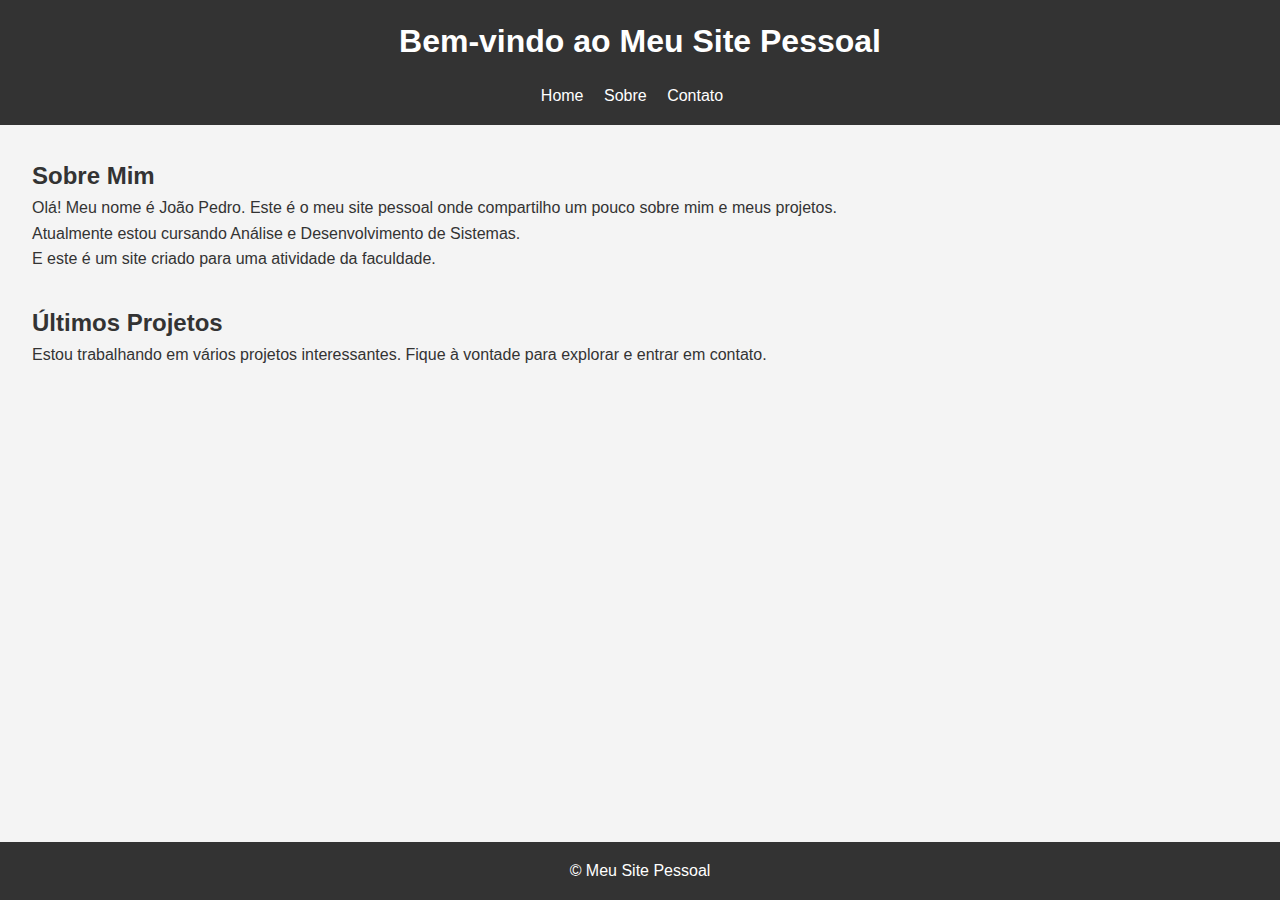
<file: index.html>
<!DOCTYPE html>
<html lang="pt-BR">
<head>
    <meta charset="UTF-8">
    <meta name="viewport" content="width=device-width, initial-scale=1.0">
    <title>Home - Meu Site Pessoal</title>
    <link rel="stylesheet" href="estilo.css">
</head>
<body>
    <header>
        <h1>Bem-vindo ao Meu Site Pessoal</h1>
        <nav>
            <ul>
                <li><a href="index.html">Home</a></li>
                <li><a href="sobre.html">Sobre</a></li>
                <li><a href="contato.html">Contato</a></li>
            </ul>
        </nav>
    </header>
    <section>
        <article>
            <h2>Sobre Mim</h2>
            <p>Olá! Meu nome é João Pedro. Este é o meu site pessoal onde compartilho um pouco sobre mim e meus projetos.</p>
            <p>Atualmente estou cursando Análise e Desenvolvimento de Sistemas.</p>
            <p>E este é um site criado para uma atividade da faculdade.</p>
        </article>
        <article>
            <h2>Últimos Projetos</h2>
            <p>Estou trabalhando em vários projetos interessantes. Fique à vontade para explorar e entrar em contato.</p>
        </article>
    </section>
    <footer>
        <p>&copy; Meu Site Pessoal</p>
    </footer>
</body>
</html>
</file>
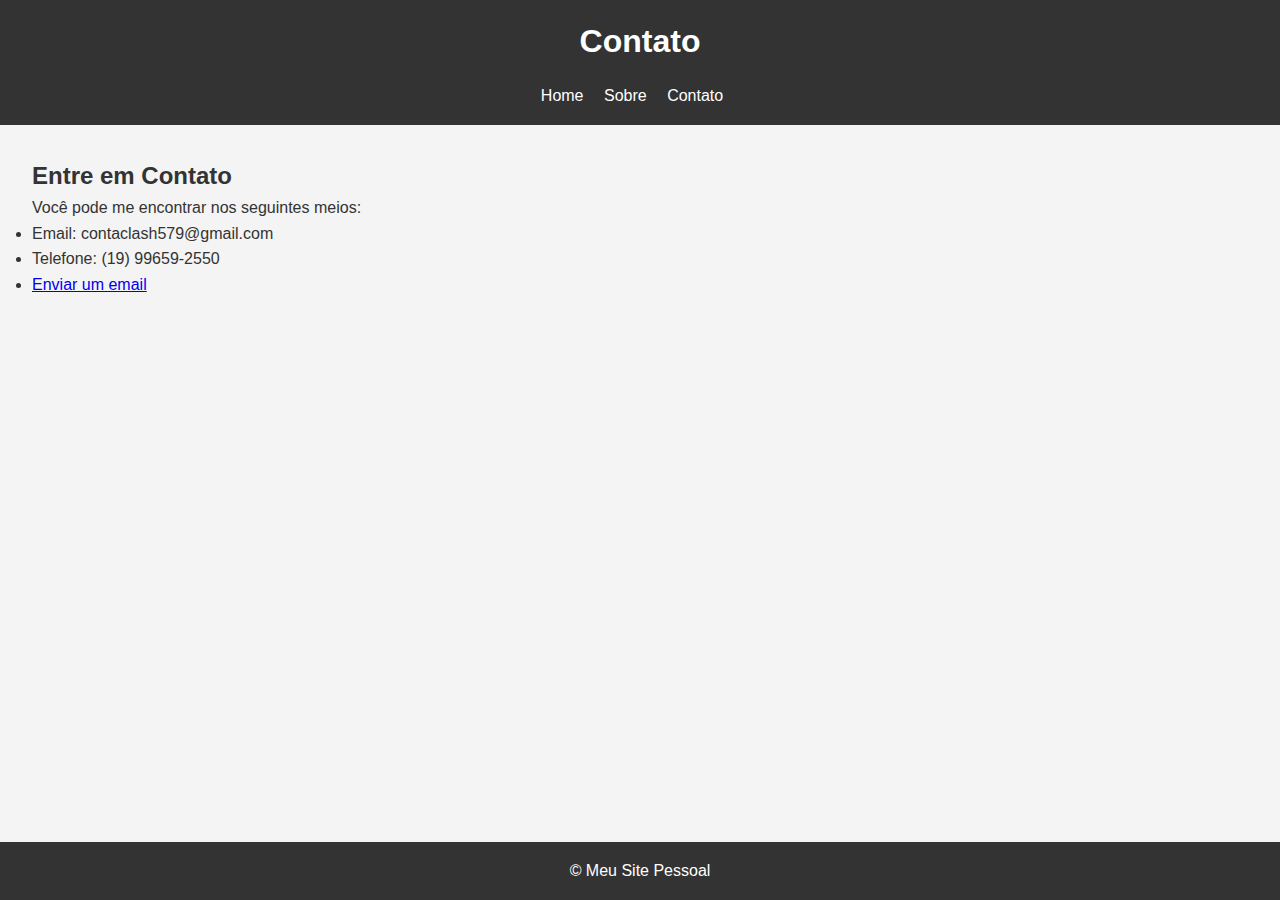
<file: contato.html>
<!DOCTYPE html>
<html lang="pt-BR">
<head>
    <meta charset="UTF-8">
    <meta name="viewport" content="width=device-width, initial-scale=1.0">
    <title>Contato - Meu Site Pessoal</title>
    <link rel="stylesheet" href="estilo.css">
</head>
<body>
    <header>
        <h1>Contato</h1>
        <nav>
            <ul>
                <li><a href="index.html">Home</a></li>
                <li><a href="sobre.html">Sobre</a></li>
                <li><a href="contato.html">Contato</a></li>
            </ul>
        </nav>
    </header>
    <section>
        <article>
            <h2>Entre em Contato</h2>
            <p>Você pode me encontrar nos seguintes meios:</p>
            <ul>
                <li>Email: contaclash579@gmail.com</li>
                <li>Telefone: (19) 99659-2550</li>
                <li><a href="mailto:contaclash579@gmail.com">Enviar um email</a></li>
            </ul>
        </article>
    </section>
    <footer>
        <p>&copy; Meu Site Pessoal</p>
    </footer>
</body>
</html>
</file>
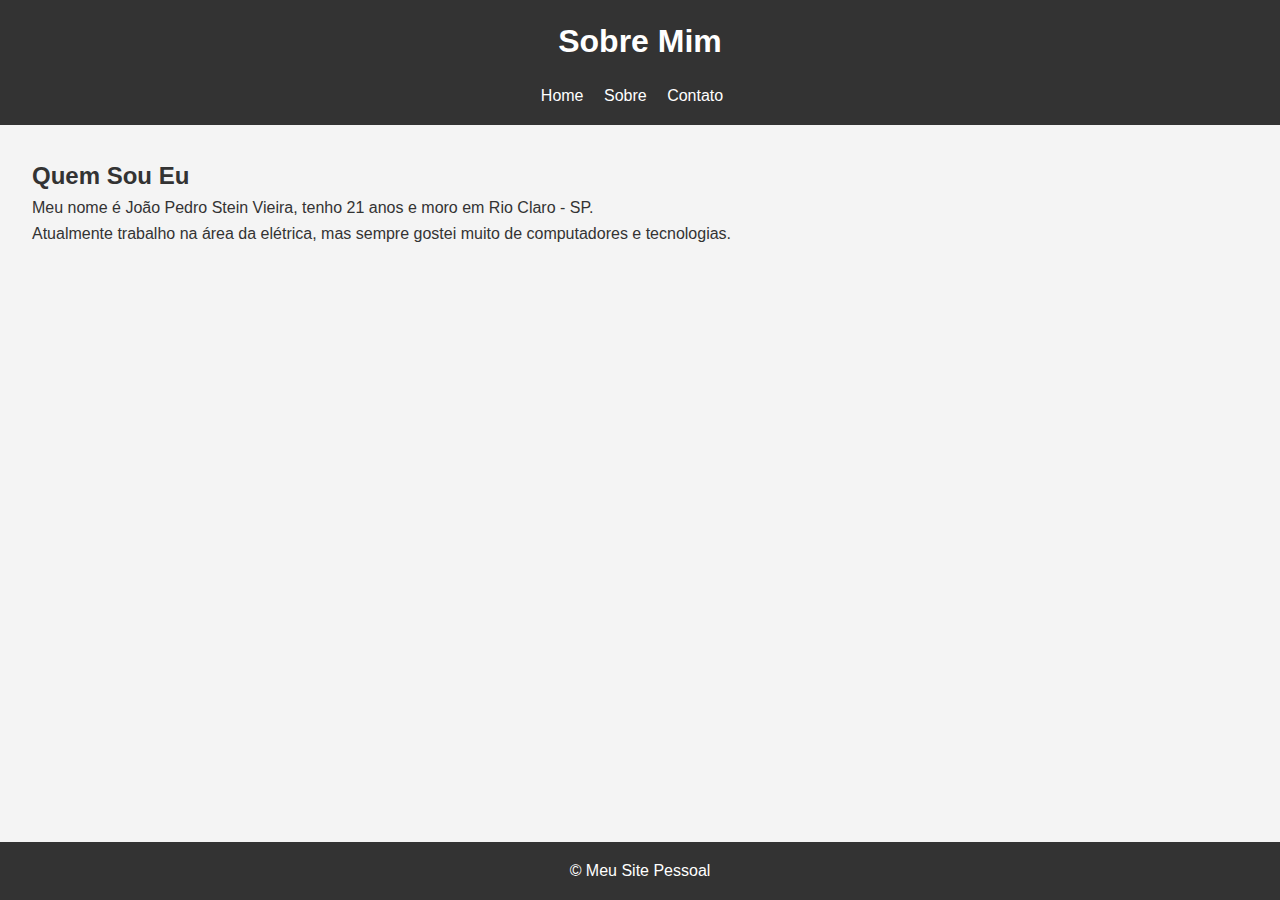
<file: sobre.html>
<!DOCTYPE html>
<html lang="pt-BR">
<head>
    <meta charset="UTF-8">
    <meta name="viewport" content="width=device-width, initial-scale=1.0">
    <title>Sobre - Meu Site Pessoal</title>
    <link rel="stylesheet" href="estilo.css">
</head>
<body>
    <header>
        <h1>Sobre Mim</h1>
        <nav>
            <ul>
                <li><a href="index.html">Home</a></li>
                <li><a href="sobre.html">Sobre</a></li>
                <li><a href="contato.html">Contato</a></li>
            </ul>
        </nav>
    </header>
    <section>
        <article>
            <h2>Quem Sou Eu</h2>
            <p>Meu nome é João Pedro Stein Vieira, tenho 21 anos e moro em Rio Claro - SP.</p>
            <p>Atualmente trabalho na área da elétrica, mas sempre gostei muito de computadores e tecnologias.</p>
        </article>
    </section>
    <footer>
        <p>&copy; Meu Site Pessoal</p>
    </footer>
</body>
</html>
</file>
<file: estilo.css>
/* Reset básico de margens e padding */
* {
    margin: 0;
    padding: 0;
    box-sizing: border-box;
}

body {
    font-family: Arial, sans-serif;
    line-height: 1.6;
    color: #333;
    background-color: #f4f4f4;
}

header {
    background: #333;
    color: #fff;
    padding: 1em 0;
    text-align: center;
}

header h1 {
    margin-bottom: 0.5em;
}

nav ul {
    list-style: none;
}

nav ul li {
    display: inline;
    margin-right: 1em;
}

nav ul li a {
    color: #fff;
    text-decoration: none;
}

section {
    padding: 2em;
}

article {
    margin-bottom: 2em;
}

img {
    max-width: 100%;
    height: auto;
}

footer {
    background: #333333;
    color: #fff;
    text-align: center;
    padding: 1em 0;
    position: fixed;
    bottom: 0;
    width: 100%;
}
</file>
